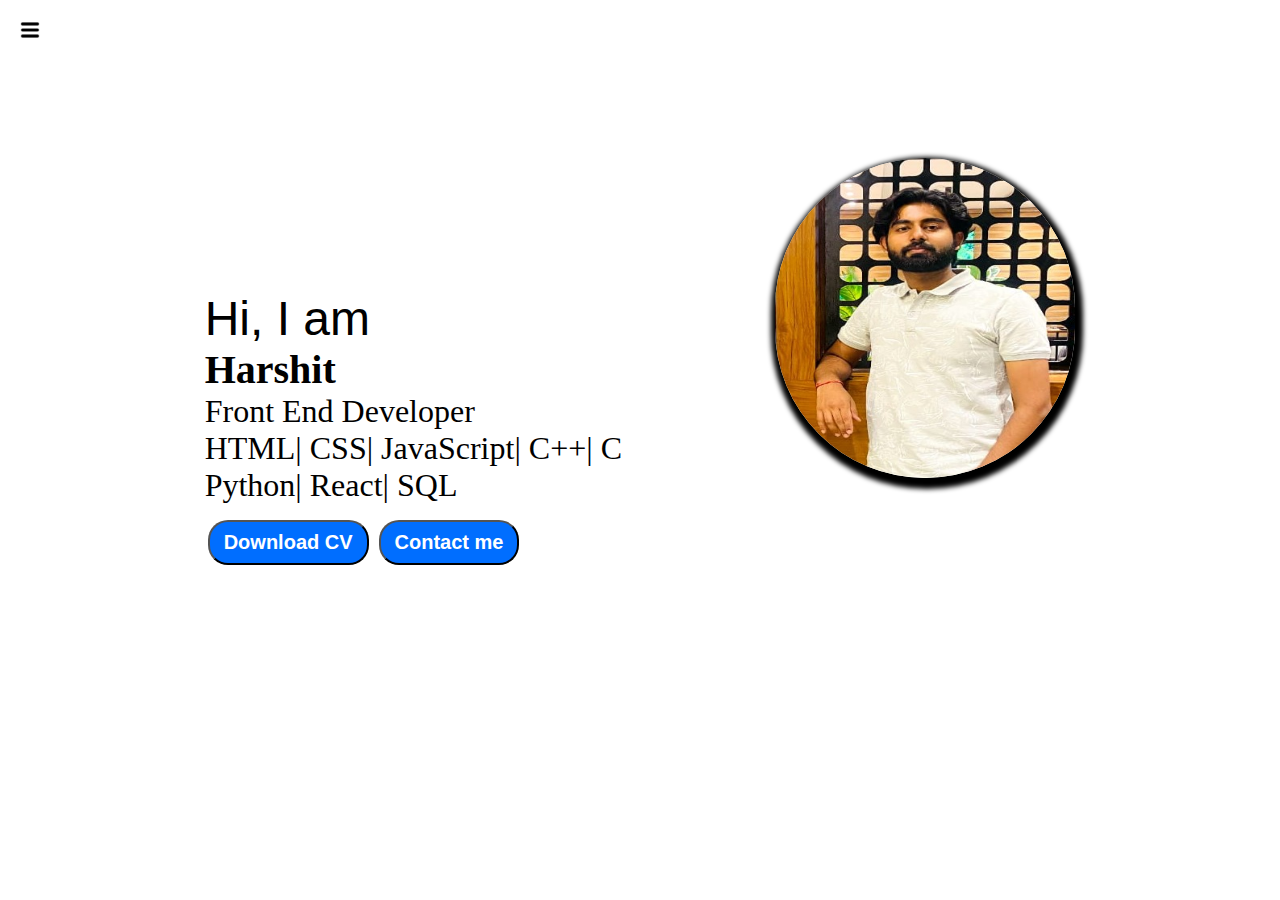
<file: index.html>
<!DOCTYPE html>
<html lang="en">
<head>
    <meta charset="UTF-8">
    <meta http-equiv="X-UA-Compatible" content="IE=edge">
    <meta name="viewport" content="width=device-width, initial-scale=1.0">
    <title>Portfolio</title>
    <link rel="stylesheet" href="style.css">
   
</head>
<body>
    <div class="container">
    <div class="sidebar sidebargo">
        
        <nav>
            <ul>
                <li> <a href="index.html">Home</a></li>
                <li> <a href="intro.html">My Intro</a></li>
                <li> <a href="cv.html">CV</a></li>
                <li> <a href="contact.html">Contact Me</a></li>
            </ul>
        </nav>
    </div>

    <div class="main">
        <div class="hamb">
            <img class="ham" src="ham.png" alt="" width="20px">
            <img  class="cross" src="cross.png" alt="" width="22px">
        </div>
        <div class="infoContainer">
           <div class="devinfo">
            <div class="hello">Hi, I am</div>
            <div class="name">Harshit</div>
            <div class="about">Front End Developer</div>
            <div class="about">HTML| CSS| JavaScript| C++| C</div>
            <div class="about">Python| React| SQL</div>
            <div class="buttons">
                <a href="Harshit.pdf" target="blank"> <button class="btn"> Download CV</button></a>
                <a href="contact.html"><button class="btn" >Contact me </button></a>
            </div>
           </div>
           <div class="manPic"><img src="p2.jpg" alt="Loading"></div>
           
        </div> 

    </div>

</div>

  
<script src="script.js"></script>
</body>
</html>
</file>
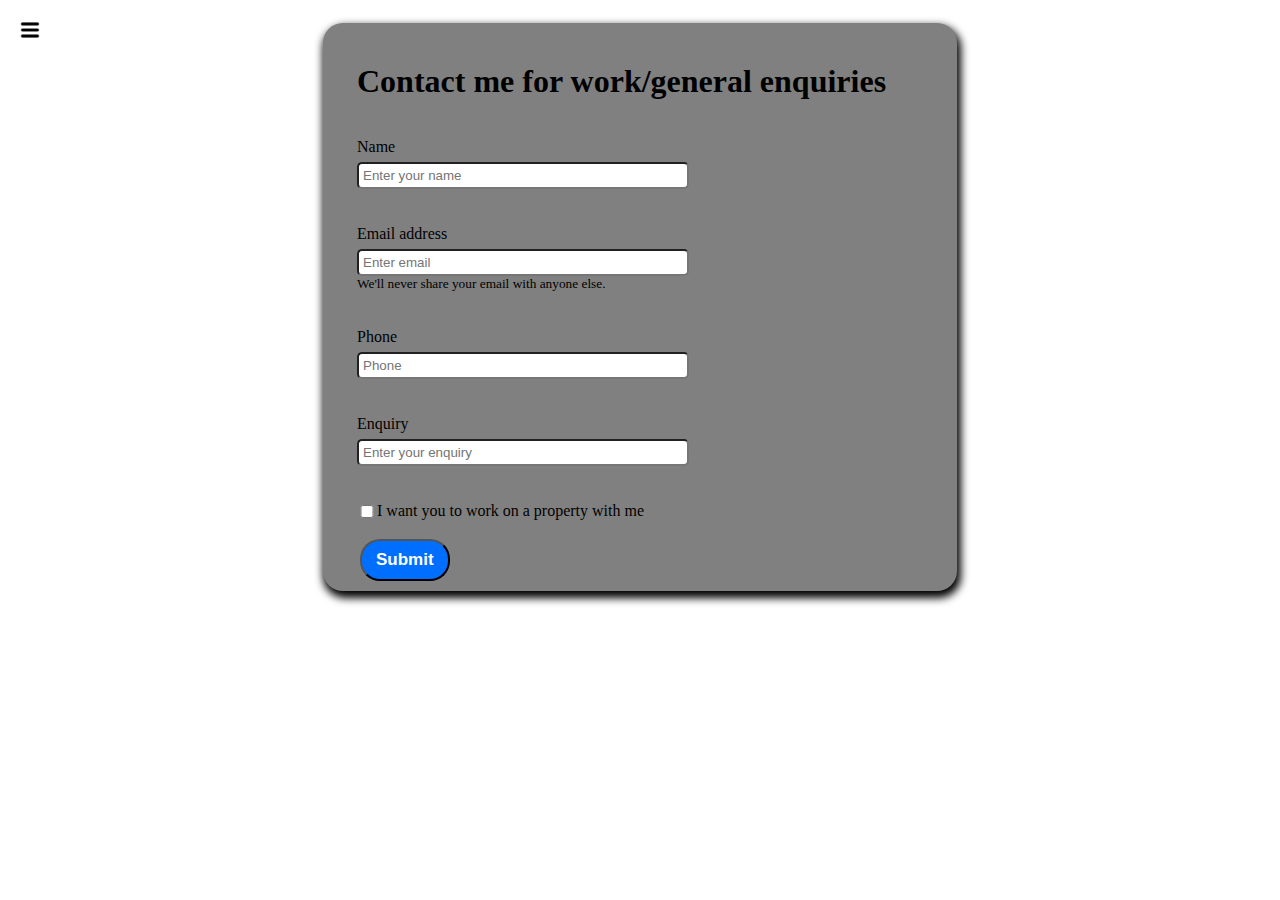
<file: contact.html>
<!DOCTYPE html>
<html lang="en">
<head>
    <meta charset="UTF-8">
    <meta http-equiv="X-UA-Compatible" content="IE=edge">
    <meta name="viewport" content="width=device-width, initial-scale=1.0">
    <title>contact</title>
    <link rel="stylesheet" href="style.css">
</head>
<body>
    <div class="container">
      <div class="sidebar sidebargo">
        <nav>
            <ul>
                <li> <a href="index.html">Home</a></li>
                <li> <a href="intro.html">My Intro</a></li>
                <li> <a href="cv.html">CV</a></li>
                <li> <a href="contact.html">Contact Me</a></li>
            </ul>
        </nav>
    </div>

    <div class="main">
      <div class="hamb">
        <img class="ham" src="ham.png" alt="" width="20px">
        <img  class="cross" src="cross.png" alt="" width="22px">
    </div>
        <div class="contactform">
            <h1>Contact me for work/general enquiries</h1>
            <form>
                <div class="Name">
                    <label for="clientname" class="form-label">Name </label>
                    <input type="name" class="form-control" id="clientname"  placeholder="Enter your name">
                   
                  </div>
                <div class="form-group">
                  <label for="clientmail" class="form-label">Email address</label>
                  <input type="email" class="form-control" id="clientmail" aria-describedby="emailHelp" placeholder="Enter email">
                  <small id="emailHelp" class="form-text text-muted">We'll never share your email with anyone else.</small>
                </div>
                <div class="mb3">
                  <label for="clientphone" class="form-check-label">Phone</label>
                  <input type="phone" class="form-control" id="clientphone" placeholder="Phone">
                </div>
                <div class="enquiries">
                    <label for="clientenquiry" class="form-label">Enquiry</label>
                    <input type="text" class="form-control" id="clientenquiry"  placeholder="Enter your enquiry">
                    
                  </div>
                <div class="mb-3" id="form-check">
                  <input type="checkbox" class="form-check-label" id="isclient">
                  <label class="form-check-label" for="isclient">I want you to work on a property with me</label>
                </div>
                
                  <button type="submit" class="btn btn-sm">Submit</button>
               
              </form>


           
        </div>

    </div>

</div>
<script src="script.js"></script>
</body>
</html>
</file>
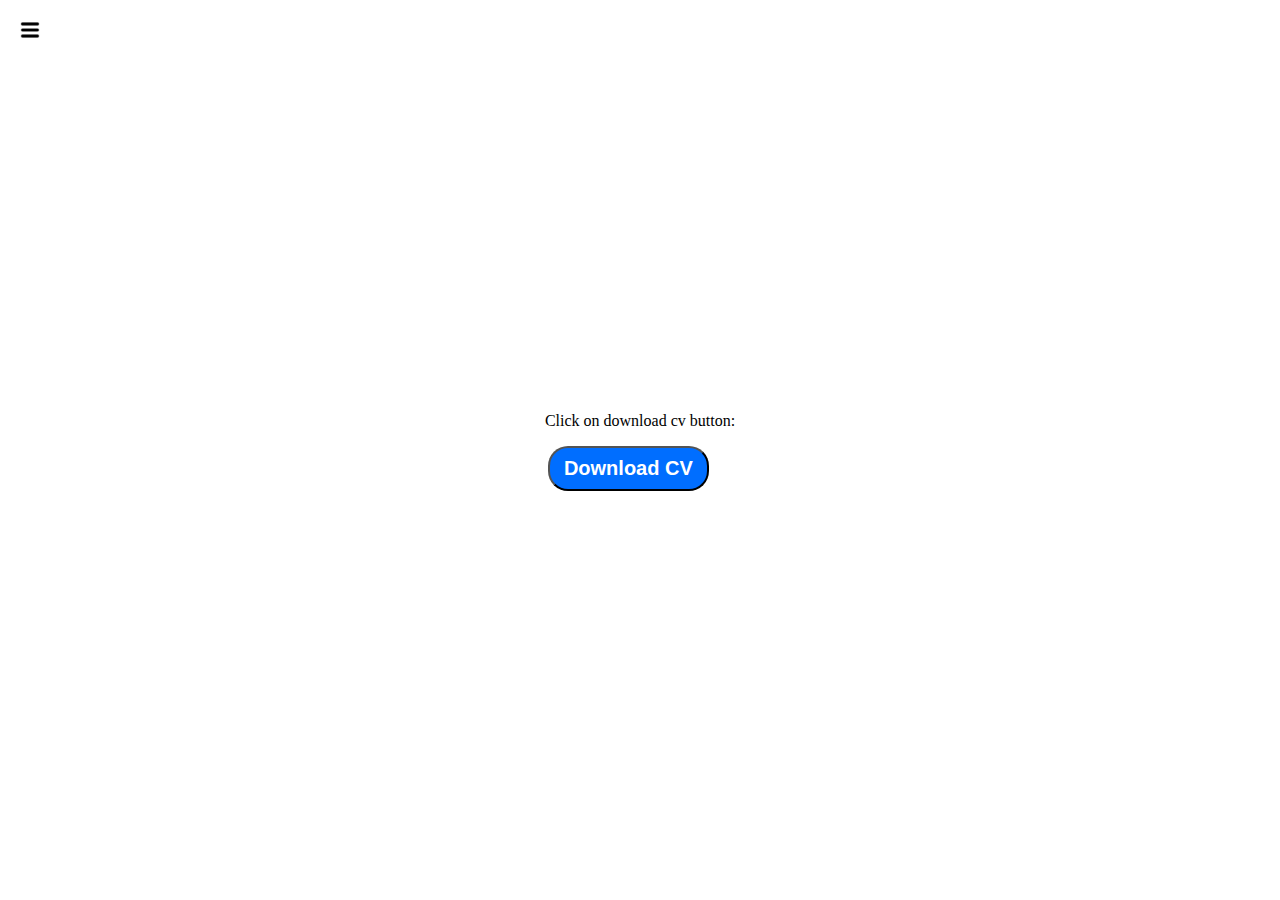
<file: cv.html>
<!DOCTYPE html>
<html lang="en">

<head>
    <meta charset="UTF-8">
    <meta http-equiv="X-UA-Compatible" content="IE=edge">
    <meta name="viewport" content="width=device-width, initial-scale=1.0">
    <title>CV</title>
    <link rel="stylesheet" href="style.css">
</head>

<body>
    <div class="container">
        <div class="sidebar sidebargo">

            <nav>
                <ul>
                    <li> <a href="front.html">Home</a></li>
                    <li> <a href="intro.html">My Intro</a></li>
                    <li> <a href="cv.html">CV</a></li>
                    <li> <a href="contact.html">Contact Me</a></li>
                </ul>
            </nav>
        </div>

        <div class="main">
            <div class="hamb">
                <img class="ham" src="ham.png" alt="" width="20px">
                <img class="cross" src="cross.png" alt="" width="22px">
            </div>
        </div>

        
        
    </div>

    <div class="infoContainer">
        <div class="devinfo">
            <p>Click on download cv button:</p>
         <div class="buttons">
            <!-- check resume before upload -->
            
             <a href="Harshit.pdf" target="blank"><button class="btn"> Download CV</button></a>
             
             <!-- <a href="/contact.html"><button class="btn" >Contact me </button></a> -->
         </div>
        </div>
        <!-- <div class="manPic"><img src="dressphoto.jpg" alt="Loading"></div> -->
        
     </div>


</body>
<script src="script.js"></script>

</html>
</file>
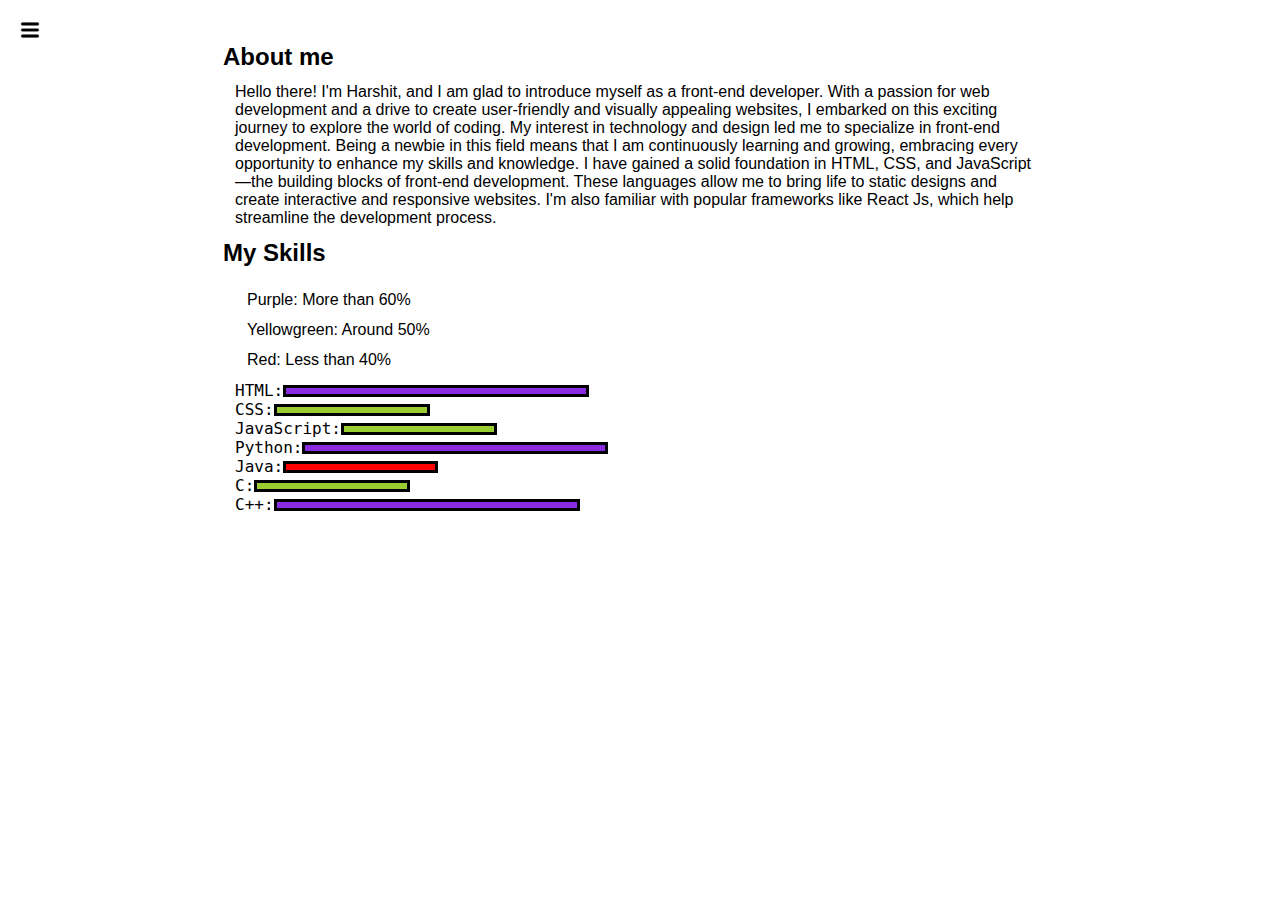
<file: intro.html>
<!DOCTYPE html>
<html lang="en">
<head>
    <meta charset="UTF-8">
    <meta http-equiv="X-UA-Compatible" content="IE=edge">
    <meta name="viewport" content="width=device-width, initial-scale=1.0">
    <title>intro</title>
    <link rel="stylesheet" href="style.css">
</head>
<body>
    <div class="container">
    <div class="sidebar sidebargo">
        
        <nav>
            <ul>
                <li> <a href="front.html">Home</a></li>
                <li> <a href="intro.html">My Intro</a></li>
                <li> <a href="cv.html">CV</a></li>
                <li> <a href="contact.html">Contact Me</a></li>
            </ul>
        </nav>
    </div>

    <div class="main">
        <div class="hamb">
            <img class="ham" src="ham.png" alt="" width="20px">
            <img  class="cross" src="cross.png" alt="" width="22px">
        </div>
        <div class="intro">
            
           <h2>About me</h2>
           <p>Hello there! I'm Harshit, and I am glad to introduce myself as a 
            front-end developer. With a passion for web development and a drive to create 
            user-friendly and visually appealing websites, I embarked on this exciting journey
             to explore the world of coding.
            
            My interest in technology and design led me to specialize in front-end development. 
            Being a newbie in this field means that I am continuously learning and growing, 
            embracing every opportunity to enhance my skills and knowledge.
            
            I have gained a solid foundation in HTML, CSS, and JavaScript—the building blocks 
            of front-end development. These languages allow me to bring life to static designs 
            and create interactive and responsive websites. I'm also familiar with popular 
            frameworks like React Js, which help streamline the 
            development process.</p>

           
           <h2>My Skills</h2>
           <div class="skillcontainer">
            <!-- <div> -->
                <p>Purple: More than 60%</p> <p>Yellowgreen: Around 50%</p>
                <p>Red: Less than 40%</p>
            <!-- </div> -->
            <div class="skillitem ">HTML: <div class="skill hundered"></div></div>
            <div class="skillitem ">CSS:<div class="skill fifty"></div> </div>
            
            <div class="skillitem ">JavaScript: <div class="skill fifty"></div></div>
            <div class="skillitem ">Python:<div class="skill hundered"></div></div>
            <div class="skillitem ">Java: <div class="skill t5"></div></div>
            <div class="skillitem ">C: <div class="skill fifty"></div></div>
            <div class="skillitem ">C++: <div class="skill hundered"></div></div>
           </div>
        </div>

    

</div>
<script src="script.js"></script>
</body>
</html>
</file>
<file: style.css>
@import url('https://fonts.googleapis.com/css2?family=Playfair+Display&display=swap');

*{
    margin:0;
    padding:0;
    
}

.sidebar {
    position: absolute;
    background-color: grey;
    font-family: 'Lucida Sans', sans-serif;
    /* width: 440px; */
    height: 110vh;
    transition: transform 0.3s ease-in;
}

.sidebar nav
{
    padding: 37px;;
}

.sidebar nav li{
    list-style: none;
    font-size:30px;
    padding: 33px 0;
}

.sidebar nav li a
{
    text-decoration: none;   /*to remove underlines*/
    color:black;
}


.main{
   
    width: 100vw;
    
    padding: 23px;
    /* background-image: linear-gradient(to right, rgb(136, 138, 140) , rgb(70, 72, 150)); */
}


.container
{
    display:flex;
}

.infoContainer
{
    /* background-color: pink; */
    height:60vh;
    width: 80vw;
    margin:135px auto;
    display: flex;
    justify-content: space-around;
}


.devinfo
{
    display: flex;
    justify-content: center;
    flex-direction: column;
    
}

.hello
{
    font-size: 3em;
    font-family: 'Lucida Sans', sans-serif;
}
.name
{
    font-size: 2.5em;
    font-weight: bold;
}

.about
{
    font-size: 2em;
}
.buttons
{
    margin-top: 1em;

}

.btn
{
   padding: 9px 14px;
   border-radius: 20px;
   color: white;
   background-color: rgb(0, 110, 255);
   font-weight:bold;
   font-size: 20px;
   margin:0 3px;
   cursor:pointer;
   
}

.btn-sm
{
    font-size:17px;
}

.btn:hover{
    background-color:white;
    color: rgb(0, 110, 255);
}

.manPic img
{
   width: 300px;
   height:320px;
   border-radius:300px;
   box-shadow: 2px 5px 5px 6px;
}

.contactform
{
    padding: 10px 34px;
    padding-top: 20px;
    font-family:'Times New Roman', Times, serif;
    margin:0 300px;   /* margin: top-bottom left-right*/
    background-color: grey;
    box-shadow: 2px 5px 8px 2px;
    border-radius: 20px;
}

.contactform h1
{
   font-family: 'Times New Roman', Times, serif;
   padding: 20px 0;
}

.contactform form div
{
    padding: 18px 0;
    display: flex;
    flex-direction: column;
}

.contactform form div input
{
   width: 25vw;
   border-radius: 5px;
   margin: 6px 0 0 0;
   padding: 4px;
}

/* #emailhelp
{
    
    color: midnightblue;
    margin: 0 5px;
} */

#form-check
{
    flex-direction: row;
}

#form-check input{
    width:20px;
    margin: 3px 0;
}
.intro
{
    margin: 20px 200px;
}
.intro h2
{
    font-family: 'Gill Sans', sans-serif;
    margin:0, 12px;
}

.intro p
{
    font-family: 'Gill Sans', sans-serif;
    margin: 12px;
}


.skillcontainer
{
    padding: 12px;
}
.skillitem
{
    display: flex;
    align-items: center;
    font-family: 'Source Code Pro', monospace;
}

.skill
{
    width: 260px;
    height: 6px;
    /* background-color: red; */
    border: solid black;
}

.hundered
{
    width: 300px;
    background-color: blueviolet;
}

.fifty
{
    width: 150px;
    background-color: yellowgreen;
}

.t5
{
    width: 149px;
    background-color: red;
}

@media (max-width:1200px)
{
    /* *{
        background-color: rgb(105, 70, 70);
    } */
    .btn
    {
        font-size: 10px;
    }
    .devinfo
    {
        font-size: 10px;
        
        
    }
    .manPic img
    {
        
        width: 80px;
        height:100px;
        border-radius:80px;
        box-shadow: 2px 5px 5px 6px;
    }

   .intro, .contactform{
    margin: 8px;
   }
}

.sidebargo{
    transform: translate(-443px,0px);
    position: absolute;
}


.hamb
{
    position: absolute;
    cursor: pointer;
    top: 10px;
    left: 10px;
    margin: 10px;
}

.cross
{
    margin-left:180px;
}
</file>
